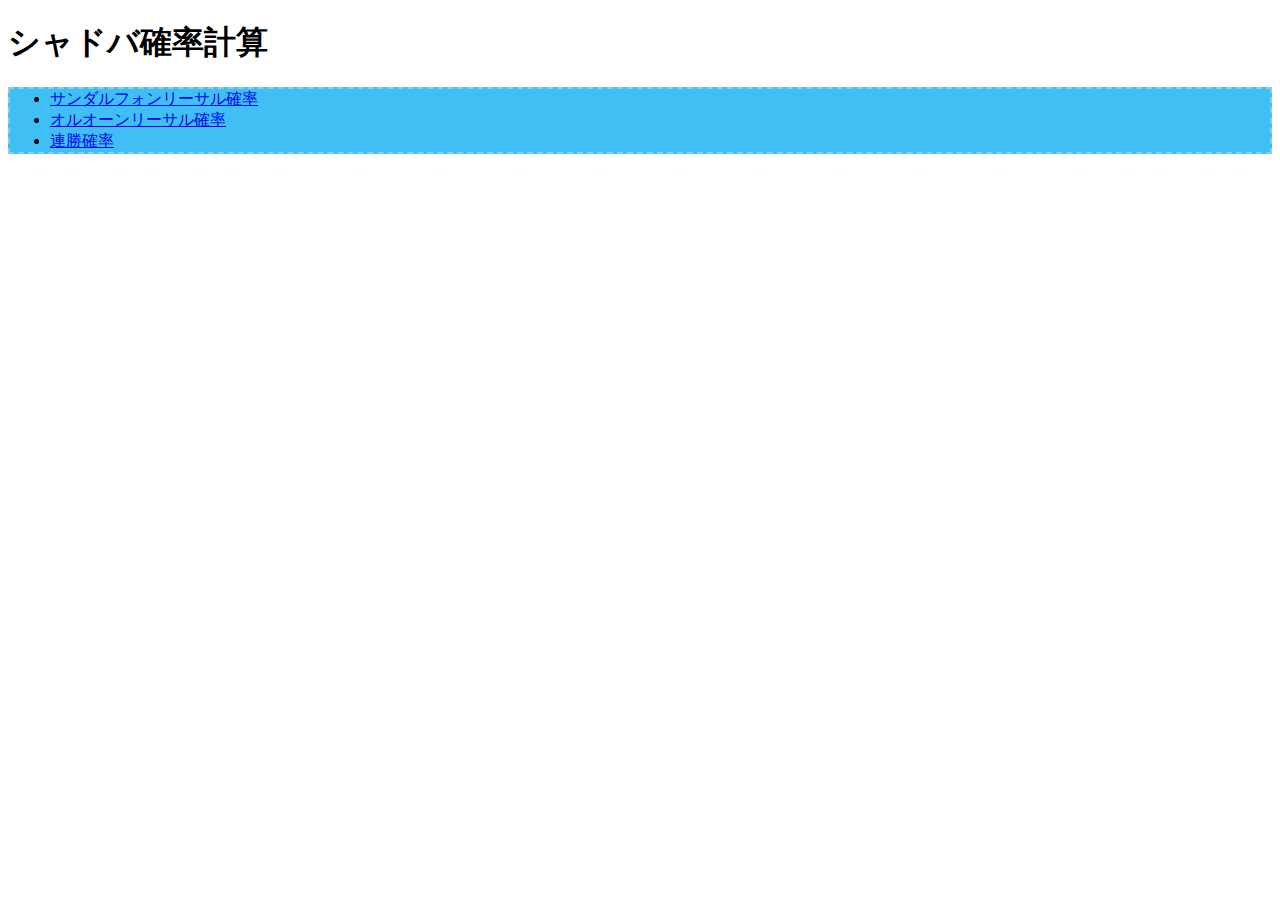
<file: index.html>
<!DOCTYPE html>
<html>
    <head>
	    <meta charset='UTF-8'>
	    <title>シャドバ確率計算</title>
        <link rel="stylesheet" href="css/home.css">
    </head>

    <body>
        <h1>シャドバ確率計算</h1>
        <ul>
            <li><a href="Sandalphon/Sandalphon.html">サンダルフォンリーサル確率</a></li>
            <li><a href="Oluon/Oluon.html">オルオーンリーサル確率</a></li>
            <li><a href="win_streak/win_streak.html">連勝確率</a></li>
        </ul>
    </body>
</html>
</file>
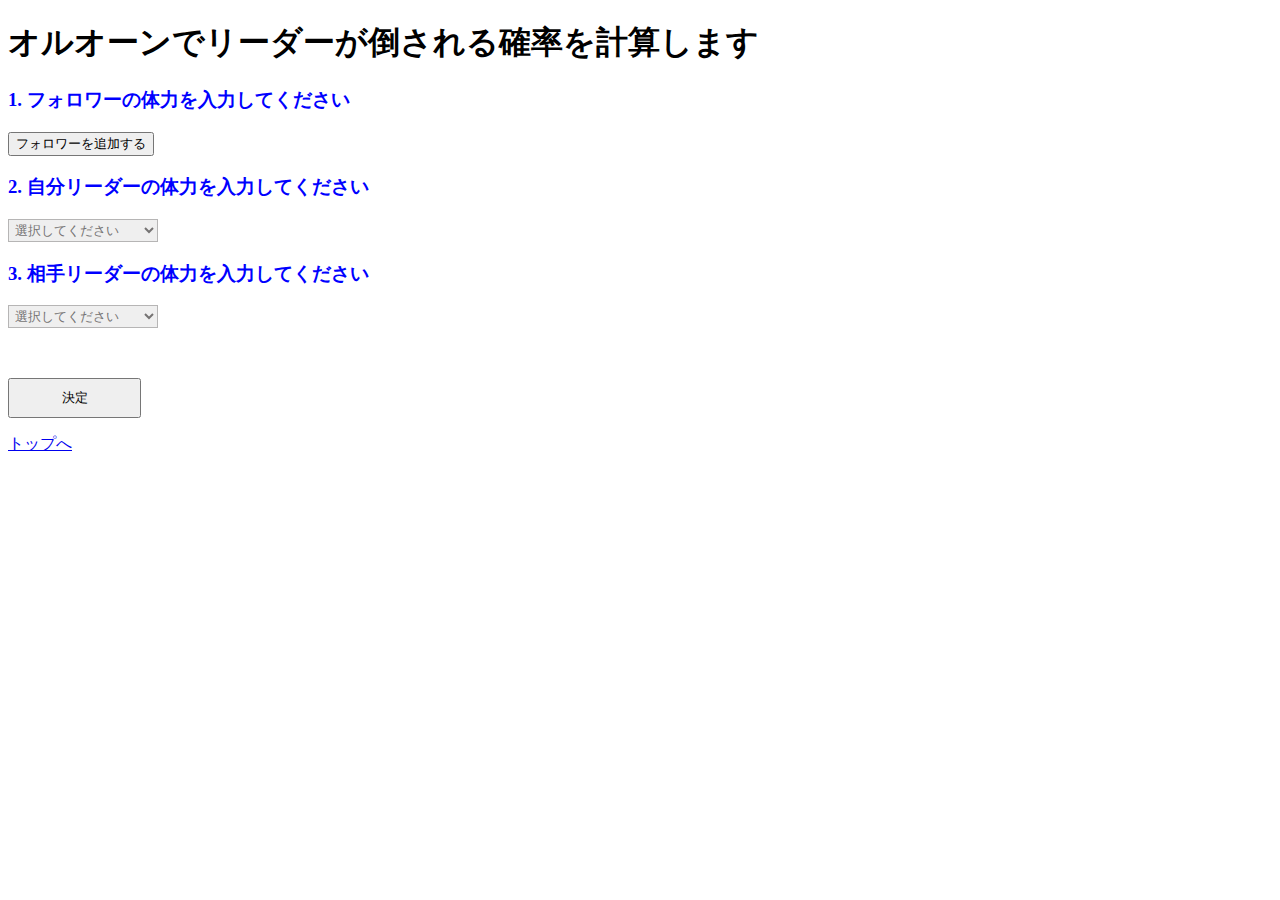
<file: Oluon/Oluon.html>
<!DOCTYPE html>
<html>
    <head>
	    <meta charset='UTF-8'>
	    <title>オルオーン確率計算</title>
        <link rel="stylesheet" href="../css/contents.css">
    </head>

    <body>
        <h1>オルオーンでリーダーが倒される確率を計算します</h1>
        <div id='follower'>
            <h3>1. フォロワーの体力を入力してください</h3>
            <button id='addButton'>フォロワーを追加する</button>
            <ul id='myList'>
            </ul>
        </div>

        <div id='you'>
            <h3>2. 自分リーダーの体力を入力してください</h3>
        </div>

        <div id='opponent'>
            <h3>3. 相手リーダーの体力を入力してください</h3>
        </div>

        <div id='resultDiv'>
            <button id='decideButton'>決定</button>
            <p id='result1'></p>
            <p id="result2"></p>
        </div>

        <p><a href="../index.html">トップへ</a></p>

        <script type="module" src="Oluon.js"></script>
    </body>

</html>
</file>
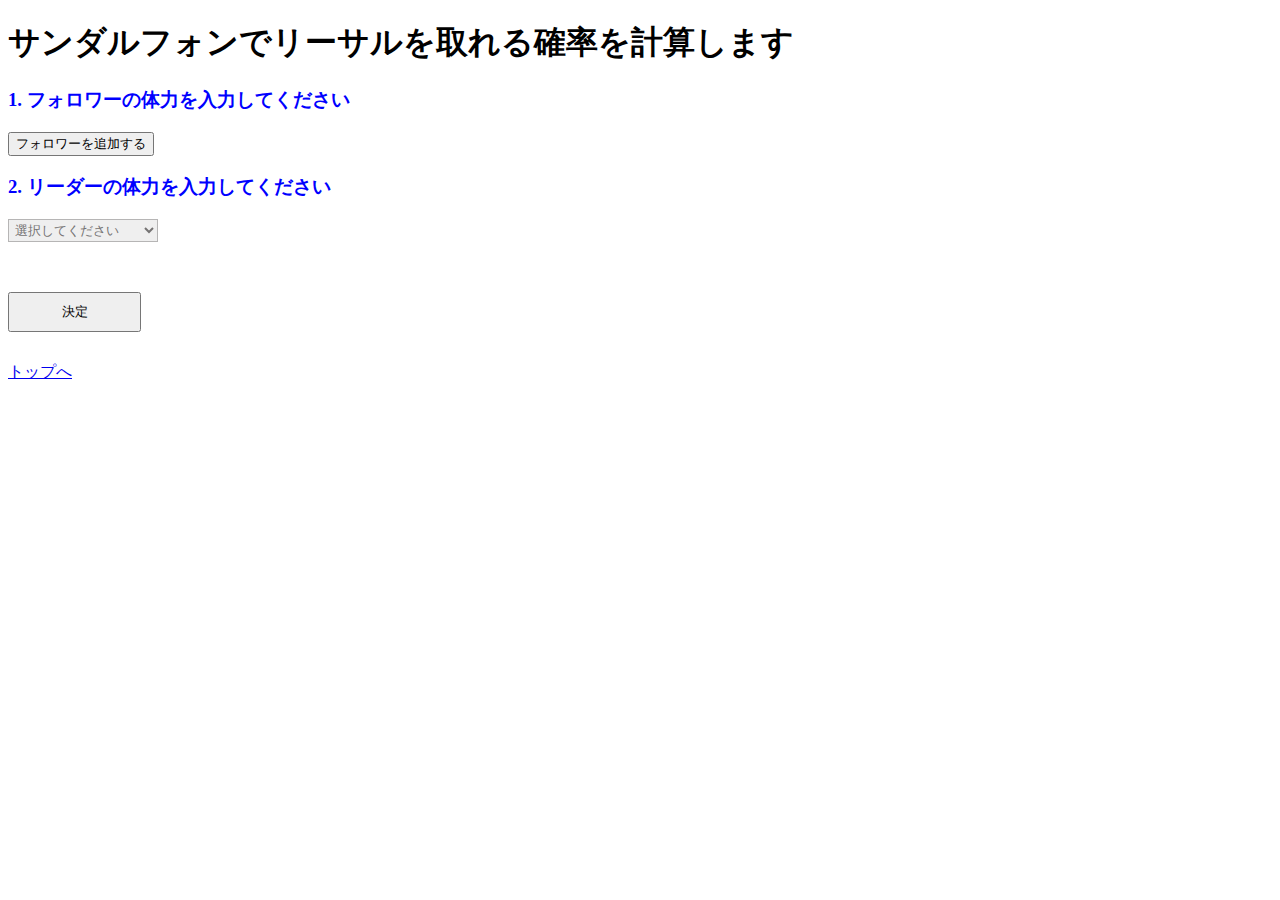
<file: Sandalphon/Sandalphon.html>
<!DOCTYPE html>
<html>
    <head>
	    <meta charset='UTF-8'>
	    <title>サンダルフォン確率計算</title>
        <link rel="stylesheet" href="../css/contents.css">
    </head>

    <body>
        <h1>サンダルフォンでリーサルを取れる確率を計算します</h1>
        <div id='follower'>
            <h3>1. フォロワーの体力を入力してください</h3>
            <button id='addButton'>フォロワーを追加する</button>
            <ul id='myList'>
            </ul>
        </div>

        <div id='leader'>
            <h3>2. リーダーの体力を入力してください</h3>
        </div>

        <div id='resultDiv'>
            <button id='decideButton'>決定</button>
            <p id='result'></p>
        </div>

        <p><a href="../index.html">トップへ</a></p>

        <script type="module" src="Sandalphon.js"></script>
    </body>
</html>
</file>
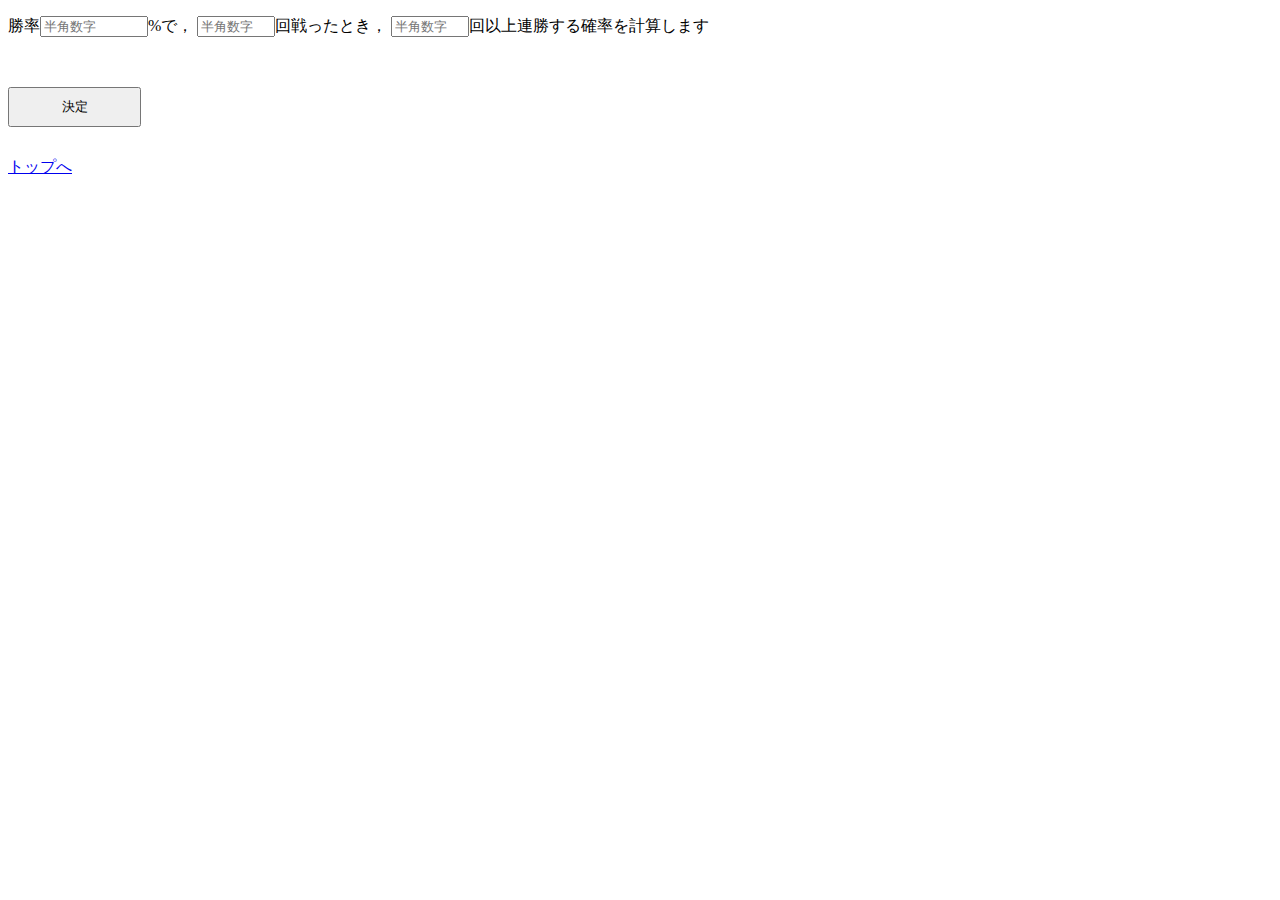
<file: win_streak/win_streak.html>
<!DOCTYPE html>
<html>
    <head>
	    <meta charset='UTF-8'>
	    <title>連勝確率計算</title>
        <link rel="stylesheet" href="../css/contents.css">
    </head>

    <body>
        <p>
            勝率<input type="number" min="0" max="100" id="win_rate" step="any" style="width: 100px" placeholder="半角数字" required>%で，
            <input type="number" id="n" min="0" step="1" style="width: 70px" placeholder="半角数字" required>回戦ったとき，
            <input type="number" id="m" min="0" step="1" style="width: 70px" placeholder="半角数字" required>回以上連勝する確率を計算します
        </p>

        <div id='resultDiv'>
            <button id='decideButton'>決定</button>
            <p id='result'></p>
        </div>

        <p><a href="../index.html">トップへ</a></p>

        <script type="module" src="win__streak.js"></script>
    </body>
</html>
</file>
<file: css/home.css>
ul {
    background: #3fbff3;
    border: 2px skyblue dashed;
}
</file>
<file: css/contents.css>
h3 {
	color: blue;
}

.l-container {
    max-width: 400px;
    margin: 10% auto;
}

select {
  	width: 150px;
  	padding: 2px;
  	border: 1px solid #b6b5b5;
  	color: #757373;
}

#resultDiv {
    margin-top: 50px;
}

#decideButton {
    width: 10em;
    height: 3em;
}

#result {
    margin-top: 20px;
    color:brown;
    font-size: 30px;
}
</file>
